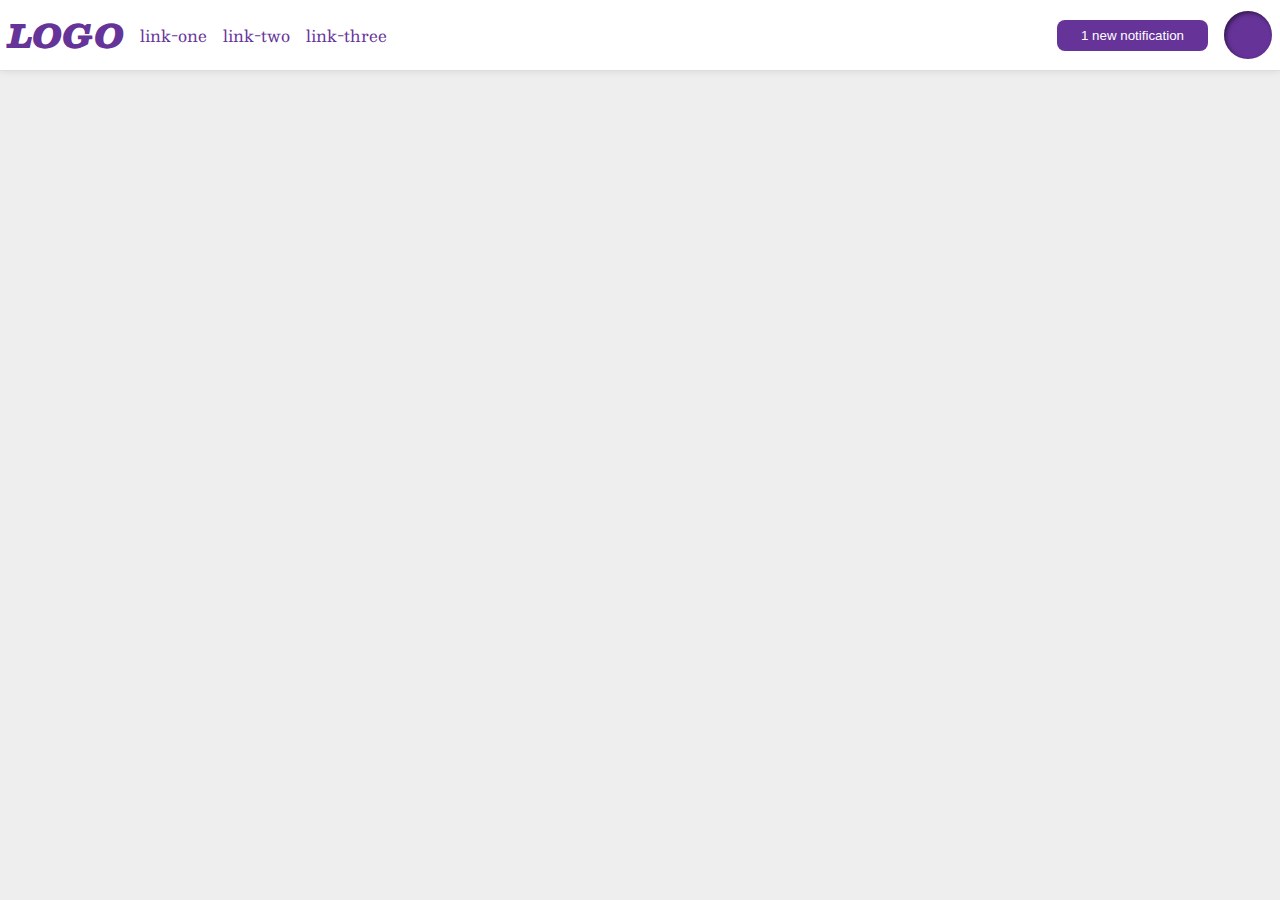
<file: flex/03-flex-header-2/index.html>
<!DOCTYPE html>
<html lang="en">
  <head>
    <meta charset="UTF-8">
    <meta http-equiv="X-UA-Compatible" content="IE=edge">
    <meta name="viewport" content="width=device-width, initial-scale=1.0">
    <title>Flex Header 2</title>
    <link rel="stylesheet" href="style.css">
  </head>
  <body>
    <div class="header">
      <div class="left">
        <div class="logo">
          LOGO
        </div>
        <ul class="links">
          <li><a href="https://google.com">link-one</a></li>
          <li><a href="https://google.com">link-two</a></li>
          <li><a href="https://google.com">link-three</a></li>
        </ul>
      </div>
      <div class="right">
        <button class="notifications">
          1 new notification
        </button>
        <div class="profile-image"></div>
      </div>
    </div>
  </body>
</html>
</file>
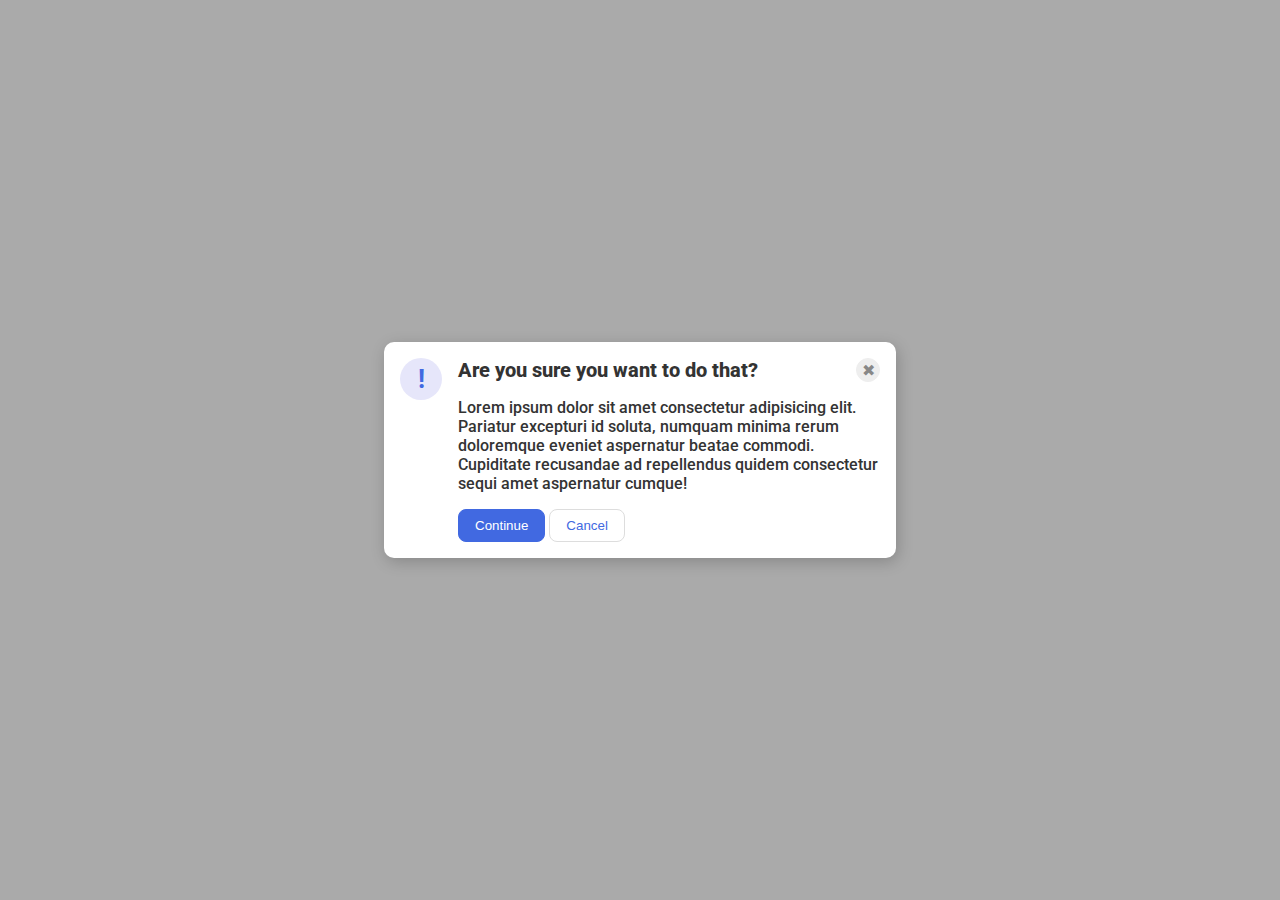
<file: flex/05-flex-modal/index.html>
<!DOCTYPE html>
<html lang="en">
  <head>
    <meta charset="UTF-8">
    <meta http-equiv="X-UA-Compatible" content="IE=edge">
    <meta name="viewport" content="width=device-width, initial-scale=1.0">
    <link rel="stylesheet" href="style.css">
    <title>Modal</title>
  </head>
  <body>
    <div class="modal">
      <div class="icon">!</div>
      <div class="modal-body">
        <div class="modal-header">
          <div class="header">Are you sure you want to do that?</div>
          <button class="close-button">✖</button>
        </div>
        <div class="text">Lorem ipsum dolor sit amet consectetur adipisicing elit. Pariatur excepturi id soluta, numquam minima rerum doloremque eveniet aspernatur beatae commodi. Cupiditate recusandae ad repellendus quidem consectetur sequi amet aspernatur cumque!</div>
        <div class="modal-footer">
          <button class="continue">Continue</button>
          <button class="cancel">Cancel</button>
        </div>
      </div>
    </div>
  </body>
</html>
</file>
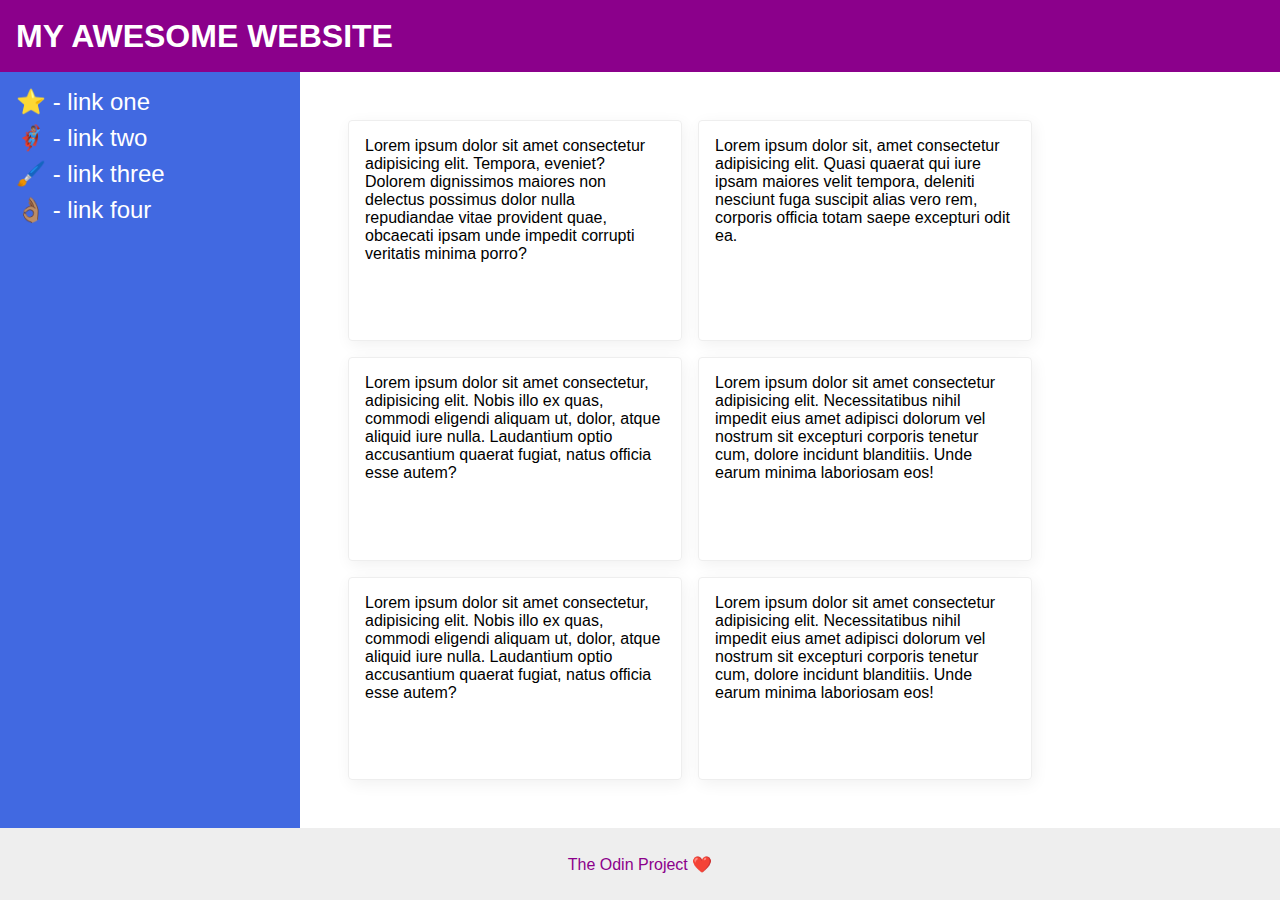
<file: flex/07-flex-layout-2/index.html>
<!DOCTYPE html>
<html lang="en">
  <head>
    <meta charset="UTF-8">
    <meta http-equiv="X-UA-Compatible" content="IE=edge">
    <meta name="viewport" content="width=device-width, initial-scale=1.0">
    <title>The Holy Grail</title>
    <link rel="stylesheet" href="style.css">
  </head>
  <body>
    <div class="header">
      MY AWESOME WEBSITE
    </div>
    
    <div class="content">
      <div class="sidebar">
        <ul>
          <li><a href="#">⭐ - link one</a></li>
          <li><a href="#">🦸🏽‍♂️ - link two</a></li>
          <li><a href="#">🖌️ - link three</a></li>
          <li><a href="#">👌🏽 - link four</a></li>
        </ul>
      </div>

      <div class="card-container">
        <div class="card">Lorem ipsum dolor sit amet consectetur adipisicing elit. Tempora, eveniet? Dolorem dignissimos maiores non delectus possimus dolor nulla repudiandae vitae provident quae, obcaecati ipsam unde impedit corrupti veritatis minima porro?</div>
        <div class="card">Lorem ipsum dolor sit, amet consectetur adipisicing elit. Quasi quaerat qui iure ipsam maiores velit tempora, deleniti nesciunt fuga suscipit alias vero rem, corporis officia totam saepe excepturi odit ea.</div>
        <div class="card">Lorem ipsum dolor sit amet consectetur, adipisicing elit. Nobis illo ex quas, commodi eligendi aliquam ut, dolor, atque aliquid iure nulla. Laudantium optio accusantium quaerat fugiat, natus officia esse autem?</div>
        <div class="card">Lorem ipsum dolor sit amet consectetur adipisicing elit. Necessitatibus nihil impedit eius amet adipisci dolorum vel nostrum sit excepturi corporis tenetur cum, dolore incidunt blanditiis. Unde earum minima laboriosam eos!</div>
        <div class="card">Lorem ipsum dolor sit amet consectetur, adipisicing elit. Nobis illo ex quas, commodi eligendi aliquam ut, dolor, atque aliquid iure nulla. Laudantium optio accusantium quaerat fugiat, natus officia esse autem?</div>
        <div class="card">Lorem ipsum dolor sit amet consectetur adipisicing elit. Necessitatibus nihil impedit eius amet adipisci dolorum vel nostrum sit excepturi corporis tenetur cum, dolore incidunt blanditiis. Unde earum minima laboriosam eos!</div>
      </div>
    </div>
    <div class="footer">
      The Odin Project ❤️
    </div>
  </body>
</html>
</file>
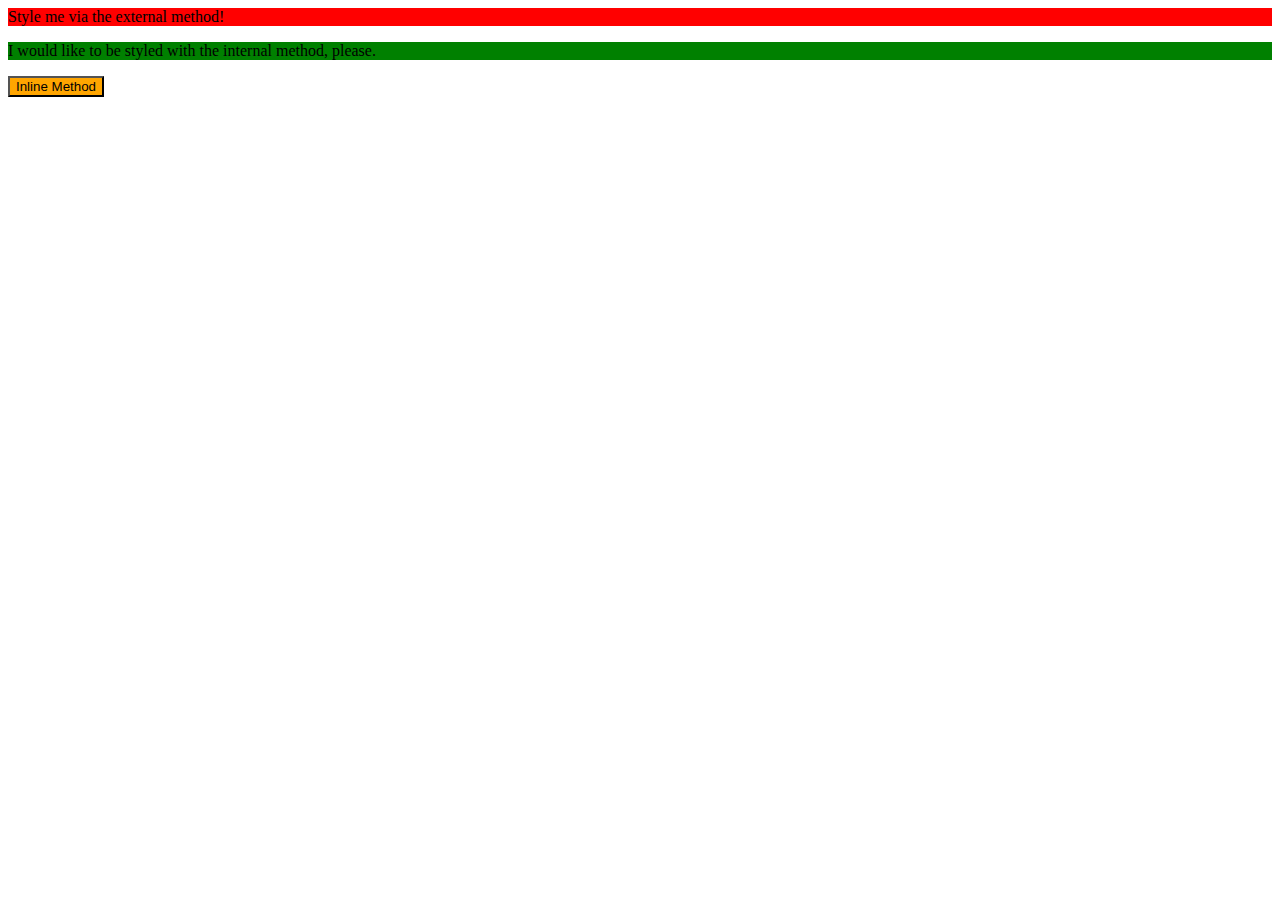
<file: foundations/01-css-methods/index.html>
<!DOCTYPE html>
<html lang="en">
  <head>
    <meta charset="UTF-8">
    <meta http-equiv="X-UA-Compatible" content="IE=edge">
    <meta name="viewport" content="width=device-width, initial-scale=1.0">
    <title>Methods for Adding CSS</title>
    <style>
      p {
        background-color: green;
      }
    </style>
    <link rel="stylesheet" href="style.css">
  </head>
  <body>
    <div>Style me via the external method!</div>
    <p>I would like to be styled with the internal method, please.</p>
    <button style="background-color: orange;">Inline Method</button>
  </body>
</html>
</file>
<file: flex/03-flex-header-2/style.css>
/* this is some magical font-importing.  
you'll learn about it later. */
@import url('https://fonts.googleapis.com/css2?family=Besley:ital,wght@0,400;1,900&display=swap');

body {
  margin: 0;
  background: #eee;
  font-family: Besley, serif;
}

.header {
  background: white;
  border-bottom: 1px solid #ddd;
  box-shadow: 0 0 8px rgba(0,0,0,.1);
}

.profile-image {
  background: rebeccapurple;
  box-shadow: inset 2px 2px 4px rgba(0,0,0,.5);
  border-radius: 50%;
  width: 48px;
  height: 48px;
}

.logo {
  color: rebeccapurple;
  font-size: 32px;
  font-weight: 900;
  font-style: italic;
}

button {
  border: none;
  border-radius: 8px;
  background: rebeccapurple;
  color: white;
  padding: 8px 24px;
}

a {
  /* this removes the line under our links */
  text-decoration: none;
  color: rebeccapurple;
}

ul {
  list-style-type: none;
}

/* Solution */

.header {
  display: flex;
  align-items: center;
  justify-content: space-between;
  padding: 8px;
}

ul {
  display: flex;
  margin: 0;
  padding: 0;
  align-items: center;
  gap: 16px;
}

.left, .right {
  display: flex;
  align-items: center;
  gap: 16px;
}
</file>
<file: flex/05-flex-modal/style.css>
@import url('https://fonts.googleapis.com/css2?family=Roboto:wght@400;700&display=swap');

html, body {
  height: 100%;
}

body {
  font-family: Roboto, sans-serif;
  margin: 0;
  background: #aaa;
  color: #333;
  /* I'll give you this one for free lol */
  display: flex;
  align-items: center;
  justify-content: center;
}

.modal {
  background: white;
  width: 480px;
  border-radius: 10px;
  box-shadow: 2px 4px 16px rgba(0,0,0,.2);
}

.icon {
  color: royalblue;
  font-size: 26px;
  font-weight: 700;
  background: lavender;
  width: 42px;
  height: 42px;
  border-radius: 50%;
  display: flex;
  align-items: center;
  justify-content: center;
}

.close-button {
  background: #eee;
  border-radius: 50%;
  color: #888;
  font-weight: 400;
  font-size: 16px;
  height: 24px;
  width: 24px;
  display: flex;
  align-items: center;
  justify-content: center;
  border: 1px solid #eee;
  padding: 0;
}

button {
  cursor: pointer;
  padding: 8px 16px;
  border-radius: 8px;
}

button.continue {
  background: royalblue;
  border: 1px solid royalblue;
  color: white;
}

button.cancel {
  background: white;
  border: 1px solid #ddd;
  color: royalblue;
}

/* SOLUTION */

.modal {
  display: flex;
  padding: 16px;
  gap: 16px;
}

.icon {
  flex-shrink: 0;
}

.modal-body {
  display: flex;
  flex-direction: column;
  gap: 16px;
}

.modal-header, .modal-footer {
  display: flex;
}

.header {
  font-size: 20px;
  font-weight: 800;
}

.modal-header {
  align-items: center;
  justify-content: space-between;
}

.modal-footer {
  gap: 4px;
}

.text {
  font-weight: 500;
}
</file>
<file: flex/07-flex-layout-2/style.css>
body {
  font-family: -apple-system, BlinkMacSystemFont, 'Segoe UI', Roboto, Oxygen, Ubuntu, Cantarell, 'Open Sans', 'Helvetica Neue', sans-serif;
  margin: 0;
  min-height: 100vh;
}

.header {
  height: 72px;
  background: darkmagenta;
  color: white;
}

.footer {
  height: 72px;
  background: #eee;
  color: darkmagenta;
}

.sidebar {
  width: 300px;
  background: royalblue;
  box-sizing: border-box;
}

.card {
  border: 1px solid #eee;
  box-shadow: 2px 4px 16px rgba(0,0,0,.06);
  border-radius: 4px;
}

/* My solution */

body {
  display: flex;
  flex-direction: column;
  height: 100vh;
}

.header {
  display: flex;
  align-items: center;
  padding: 0 16px;
  font-size: 32px;
  font-weight: 900;
}

.content {
  display: flex;
  flex: 1;
}

.sidebar {
  display: flex;
  flex-direction: column;
  max-width: 300px;
  flex-shrink: 0;
  padding: 16px;
}

.sidebar ul {
  display: flex;
  flex-direction: column;
  gap: 8px;
}

.card-container {
  display: flex;
  flex-wrap: wrap;
  padding: 48px;
  gap: 16px;
  flex: 1;
}

.card {
  padding: 16px;
  width: 300px;
}

ul {
  list-style-type: none;
  margin: 0;
  padding: 0;
}

a {
  text-decoration: none;
  color: white;
  font-size: 24px;
}

.footer {
  display: flex;
  align-items: center;
  justify-content: center;
}

.header {
  justify-content: space-between;
}
</file>
<file: foundations/01-css-methods/style.css>
div {
  background-color: red;
}
</file>
